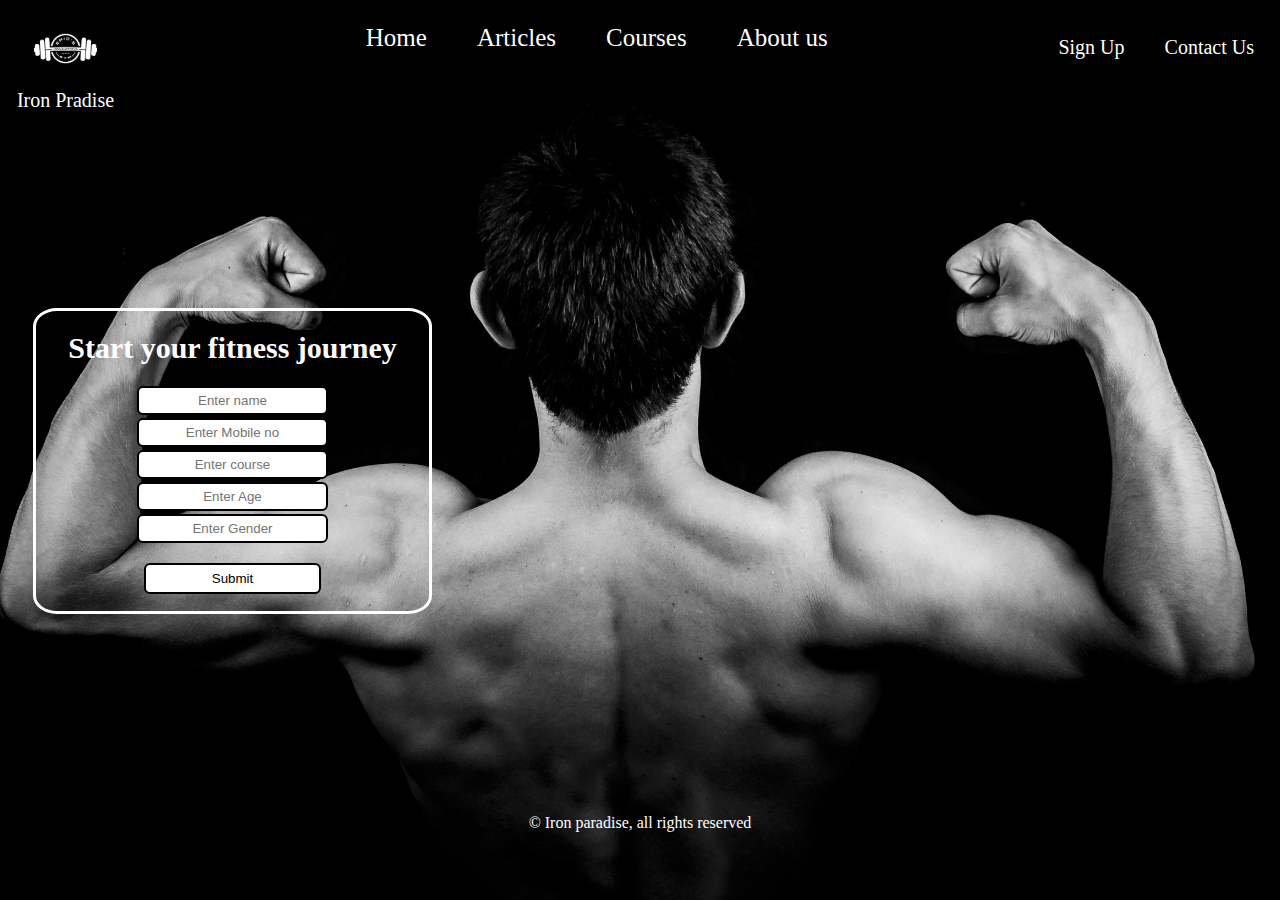
<file: index.html>
<!DOCTYPE html>
<html lang="en">
<head>
    <meta charset="UTF-8">
    <meta http-equiv="X-UA-Compatible" content="IE=edge">
    <meta name="viewport" content="width=device-width, initial-scale=1.0">
    <link rel="stylesheet" href="index.css">

    <title>Iron Paradise</title>
    <style>
        /* to position background image */
        html { 
    background: url(images/bg.jpg) no-repeat center center fixed; 
    -webkit-background-size: cover;
    -moz-background-size: cover;
    -o-background-size: cover;
    background-size: cover;
  }
          body{
        
              color: white;
              align-content: center; 
              
          }
          
          .header{
              display: flex;
              justify-content: space-between;
          }
          /* .logo-wrapper{
              border: 1px solid red;
              border-radius: 10%;
          } */
          .logo-wrapper div{
              font-size: 20px ;
              line-height: 15px;
              text-align: center;
          }
          .logo-wrapper img{
              /* width: 30px; */
              width: 115px ;
              filter: invert(100%);
          }
          /* .navbar{
              border: 2px solid red;
          } */
          li{
              
              display: inline-block;
              margin-right: 10px;
              
          }
          .nav-list li a{
              font-size: 25px;
              color: white;
              padding: 15px 18px ;
              text-decoration: none;
          }
          .nav-list li a:hover{
              color: grey;
              font-weight: bold;
             
              text-decoration: underline;
          }
          .sign-up a{
              position: relative;
              font-size: 20px;
              top: 28px;
              display: inline;
              position: relative;
              color: white;
              padding: 15px 18px ;
              text-decoration: none;
              
           
          }
          .sign-up a:hover{
              color: grey;
              font-weight: bold;
              text-decoration: underline;
  
          }
            
         
          .content{
              text-align: center;
              border: 3px solid white;
              border-radius: 6%;
              width: 393px;
              height: 300px; 
              margin: 200px 25px;
              font-size: 40px;
          }
          .input input{
              text-align: center;
              display: block;
              padding: 5px;
              border: 2px solid black;
              border-radius: 6px;
              margin: 3px auto;
          }
          .form-button{
              width: 45%;
              border: 2px solid black;
              border-radius: 6px;
              padding: 6px;
              background-color: white;
          }
          .footer{
              text-align: center;
          }
 
    </style>
</head>
<body class="body">
<header class="header">
    <!-- logo -->
    <div class="logo-wrapper">
        <img  src="./images/newlogo.webp" alt="">
        <div>Iron Pradise</div>
    </div>
    <!-- navbar -->
    <div class="navbar">
        <ul class="nav-list">
            <li> <a href="#">Home</a></li>
            <li> <a href="#">Articles</a></li>
            <li> <a href="#">Courses</a></li>
            <li> <a href="#">About us</a></li>
           
        </ul>
    </div>
    <!-- sidebar -->
    <div class="sign-up">
        <a href="#">Sign Up</a>
        <a href="#">Contact Us</a>
    </div>

</header>
<!-- applicarion form -->
<div class="content">
    <h1 style="font-size: 30px ;">Start your fitness journey</h1>
    <form action="action.php">
        <div class="input"><input  type="text" placeholder="Enter name"></div>
        <div class="input"><input  type="text" placeholder="Enter Mobile no"></div>
        <div class="input"><input  type="text" placeholder="Enter course"></div>
        <div class="input"><input  type="text" placeholder="Enter Age"></div>
        <div class="input"><input  type="text" placeholder="Enter Gender"></div>
       
    <button class="form-button">Submit</button>
    </form>
</div>
<div  class="footer">
    © Iron paradise, all rights reserved
</div>
</body>
</html>
</file>
<file: index.css>
html { 
    background: url(images/bg.jpg) no-repeat center center fixed; 
    -webkit-background-size: cover;
    -moz-background-size: cover;
    -o-background-size: cover;
    background-size: cover;
  }
          body{
        
              color: white;
              align-content: center; 
              
          }
          
          .header{
              display: flex;
              justify-content: space-between;
          }
          /* .logo-wrapper{
              border: 1px solid red;
              border-radius: 10%;
          } */
          .logo-wrapper div{
              font-size: 20px ;
              line-height: 15px;
              text-align: center;
          }
          .logo-wrapper img{
              /* width: 30px; */
              width: 115px ;
              filter: invert(100%);
          }
          /* .navbar{
              border: 2px solid red;
          } */
          li{
              
              display: inline-block;
              margin-right: 10px;
              
          }
          .nav-list li a{
              font-size: 25px;
              color: white;
              padding: 15px 18px ;
              text-decoration: none;
          }
          .nav-list li a:hover{
              color: grey;
              font-weight: bold;
             
              text-decoration: underline;
          }
          .sign-up a{
              position: relative;
              font-size: 20px;
              top: 28px;
              display: inline;
              position: relative;
              color: white;
              padding: 15px 18px ;
              text-decoration: none;
              
           
          }
          .sign-up a:hover{
              color: grey;
              font-weight: bold;
              text-decoration: underline;
  
          }
            
         
          .content{
              text-align: center;
              border: 3px solid white;
              border-radius: 6%;
              width: 393px;
              height: 300px; 
              margin: 200px 25px;
              font-size: 40px;
          }
          .input input{
              text-align: center;
              display: block;
              padding: 5px;
              border: 2px solid black;
              border-radius: 6px;
              margin: 3px auto;
          }
          .form-button{
              width: 45%;
              border: 2px solid black;
              border-radius: 6px;
              padding: 6px;
              background-color: white;
          }
          .footer{
              text-align: center;
          }
</file>
